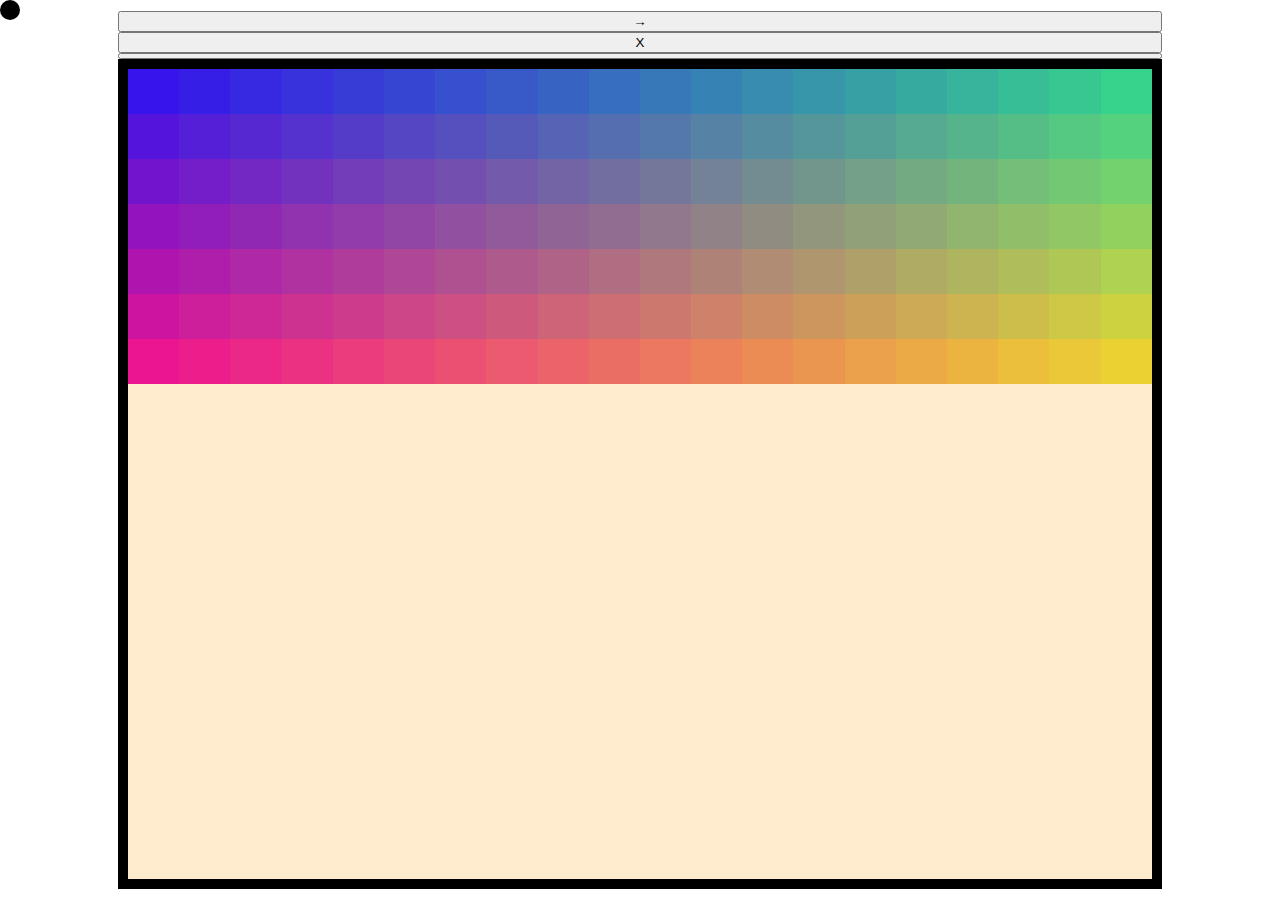
<file: kasbrik/index.html>
<!DOCTYPE html>

<html lang="fr">

<head>
    <title>Casse brique</title>

    <meta name="author" content="Nico M">
    <meta name="description" content="TP#ALL">

    <meta charset="UTF-8">
    <meta name="viewport" content="width=device-width, initial-scale=1.0">
    <link rel="stylesheet" href="./css/style.css">
    <link rel="icon" type="image/x-icon" href="./img/favicon.ico">

</head>

<body>
    <button onclick="start()" id="start">
        <div>→</div>
    </button>
    <button onclick="stop()" id="stop">
        <div>X</div>
    </button>
    <button class="start"></button>
    <div id="ball"></div>
    <div id="jeu">
        <div class="col">
            <div class="row"></div>
            <div class="row"></div>
            <div class="row"></div>
            <div class="row"></div>
            <div class="row"></div>
            <div class="row"></div>
            <div class="row"></div>
            <div class="row"></div>
        </div>
        <div class="col">
            <div class="row"></div>
            <div class="row"></div>
            <div class="row"></div>
            <div class="row"></div>
            <div class="row"></div>
            <div class="row"></div>
            <div class="row"></div>
            <div class="row"></div>
        </div>
        <div class="col">
            <div class="row"></div>
            <div class="row"></div>
            <div class="row"></div>
            <div class="row"></div>
            <div class="row"></div>
            <div class="row"></div>
            <div class="row"></div>
            <div class="row"></div>
        </div>
        <div class="col">
            <div class="row"></div>
            <div class="row"></div>
            <div class="row"></div>
            <div class="row"></div>
            <div class="row"></div>
            <div class="row"></div>
            <div class="row"></div>
            <div class="row"></div>
        </div>
        <div class="col">
            <div class="row"></div>
            <div class="row"></div>
            <div class="row"></div>
            <div class="row"></div>
            <div class="row"></div>
            <div class="row"></div>
            <div class="row"></div>
            <div class="row"></div>
        </div>
        <div class="col">
            <div class="row"></div>
            <div class="row"></div>
            <div class="row"></div>
            <div class="row"></div>
            <div class="row"></div>
            <div class="row"></div>
            <div class="row"></div>
            <div class="row"></div>
        </div>
        <div class="col">
            <div class="row"></div>
            <div class="row"></div>
            <div class="row"></div>
            <div class="row"></div>
            <div class="row"></div>
            <div class="row"></div>
            <div class="row"></div>
            <div class="row"></div>
        </div>
        <div class="col">
            <div class="row"></div>
            <div class="row"></div>
            <div class="row"></div>
            <div class="row"></div>
            <div class="row"></div>
            <div class="row"></div>
            <div class="row"></div>
            <div class="row"></div>
        </div>
        <div class="col">
            <div class="row"></div>
            <div class="row"></div>
            <div class="row"></div>
            <div class="row"></div>
            <div class="row"></div>
            <div class="row"></div>
            <div class="row"></div>
            <div class="row"></div>
        </div>
        <div class="col">
            <div class="row"></div>
            <div class="row"></div>
            <div class="row"></div>
            <div class="row"></div>
            <div class="row"></div>
            <div class="row"></div>
            <div class="row"></div>
            <div class="row"></div>
        </div>
        <div class="col">
            <div class="row"></div>
            <div class="row"></div>
            <div class="row"></div>
            <div class="row"></div>
            <div class="row"></div>
            <div class="row"></div>
            <div class="row"></div>
            <div class="row"></div>
        </div>
        <div class="col">
            <div class="row"></div>
            <div class="row"></div>
            <div class="row"></div>
            <div class="row"></div>
            <div class="row"></div>
            <div class="row"></div>
            <div class="row"></div>
            <div class="row"></div>
        </div>
        <div class="col">
            <div class="row"></div>
            <div class="row"></div>
            <div class="row"></div>
            <div class="row"></div>
            <div class="row"></div>
            <div class="row"></div>
            <div class="row"></div>
            <div class="row"></div>
        </div>
        <div class="col">
            <div class="row"></div>
            <div class="row"></div>
            <div class="row"></div>
            <div class="row"></div>
            <div class="row"></div>
            <div class="row"></div>
            <div class="row"></div>
            <div class="row"></div>
        </div>
        <div class="col">
            <div class="row"></div>
            <div class="row"></div>
            <div class="row"></div>
            <div class="row"></div>
            <div class="row"></div>
            <div class="row"></div>
            <div class="row"></div>
            <div class="row"></div>
        </div>
        <div class="col">
            <div class="row"></div>
            <div class="row"></div>
            <div class="row"></div>
            <div class="row"></div>
            <div class="row"></div>
            <div class="row"></div>
            <div class="row"></div>
            <div class="row"></div>
        </div>
        <div class="col">
            <div class="row"></div>
            <div class="row"></div>
            <div class="row"></div>
            <div class="row"></div>
            <div class="row"></div>
            <div class="row"></div>
            <div class="row"></div>
            <div class="row"></div>
        </div>
        <div class="col">
            <div class="row"></div>
            <div class="row"></div>
            <div class="row"></div>
            <div class="row"></div>
            <div class="row"></div>
            <div class="row"></div>
            <div class="row"></div>
            <div class="row"></div>
        </div>
        <div class="col">
            <div class="row"></div>
            <div class="row"></div>
            <div class="row"></div>
            <div class="row"></div>
            <div class="row"></div>
            <div class="row"></div>
            <div class="row"></div>
            <div class="row"></div>
        </div>
        <div class="col">
            <div class="row"></div>
            <div class="row"></div>
            <div class="row"></div>
            <div class="row"></div>
            <div class="row"></div>
            <div class="row"></div>
            <div class="row"></div>
            <div class="row"></div>
        </div>
    </div>
    <script src="./js/script.js"></script>

</body>

</html>
</file>
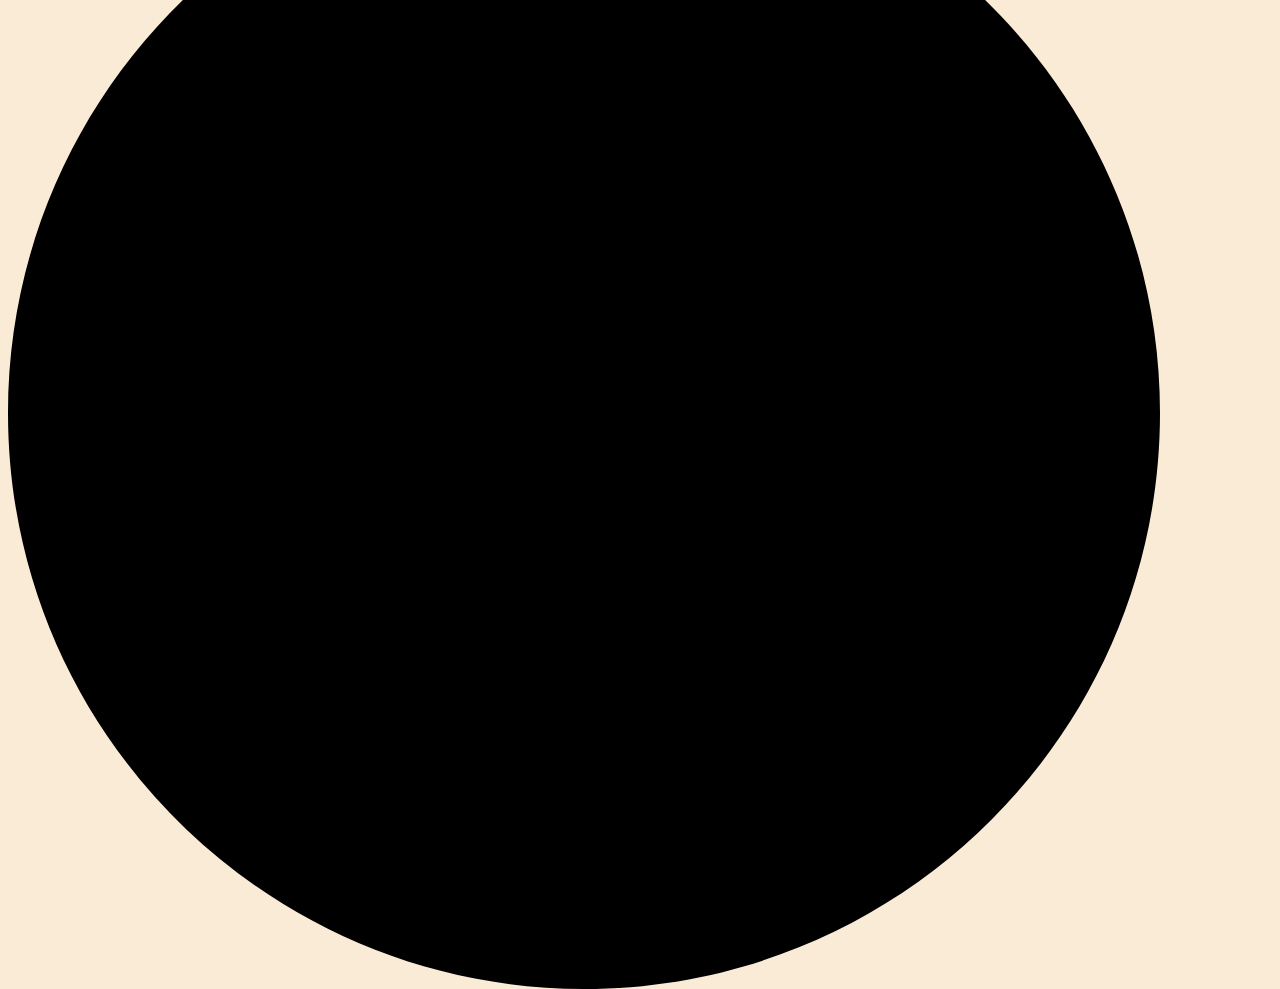
<file: Animation ouverture/diaphragme.html>
<!DOCTYPE html>
<html lang="en">
  <head>
    <meta charset="UTF-8" />
    <meta http-equiv="X-UA-Compatible" content="IE=edge" />
    <meta name="viewport" content="width=device-width, initial-scale=1.0" />
    <link rel="stylesheet" href="css/diaphragme.css" />
    <title>Document</title>
  </head>
  <body>
    <!-- <div class="diaphragme">
      <div class="fenetre haute"></div>
      <div class="fenetre centrale"></div>
      <div class="fenetre basse"></div>
    </div>
     -->
    <svg viewBox="0 0 512 512">
      <path
        d="M256,0C114.842,0,0,114.842,0,256s114.842,256,256,256s256-114.842,256-256S397.158,0,256,0z M494.72,247.467H270.558"
      />

      <path
        d="L380.083,51.883C446.618,92.484,491.793,164.685,494.72,247.467z M256,17.067c39.322,0,76.425,9.609,109.175,26.513L256,238.541"
      />

      <path
        d="L146.825,43.58C179.576,26.675,216.678,17.067,256,17.067z M131.917,51.883l109.525,195.584H17.28"
      />

      <path
        d="C65.382,419.516,20.207,347.315,17.28,264.533z M256,494.933c-39.322,0-76.424-9.609-109.175-26.513L256,273.459L365.175,468.42    
      "
      />
      <path
        d="C20.207,164.685,65.382,92.484,131.917,51.883z M17.28,264.533h224.162L131.917,460.117    
      "
      />
      <path
        d="C332.425,485.325,295.322,494.933,256,494.933z M380.083,460.117L270.558,264.533H494.72    
       "
      />
      <path d="C491.793,347.315,446.618,419.516,380.083,460.117z" />
    </svg>
  </body>
</html>
</file>
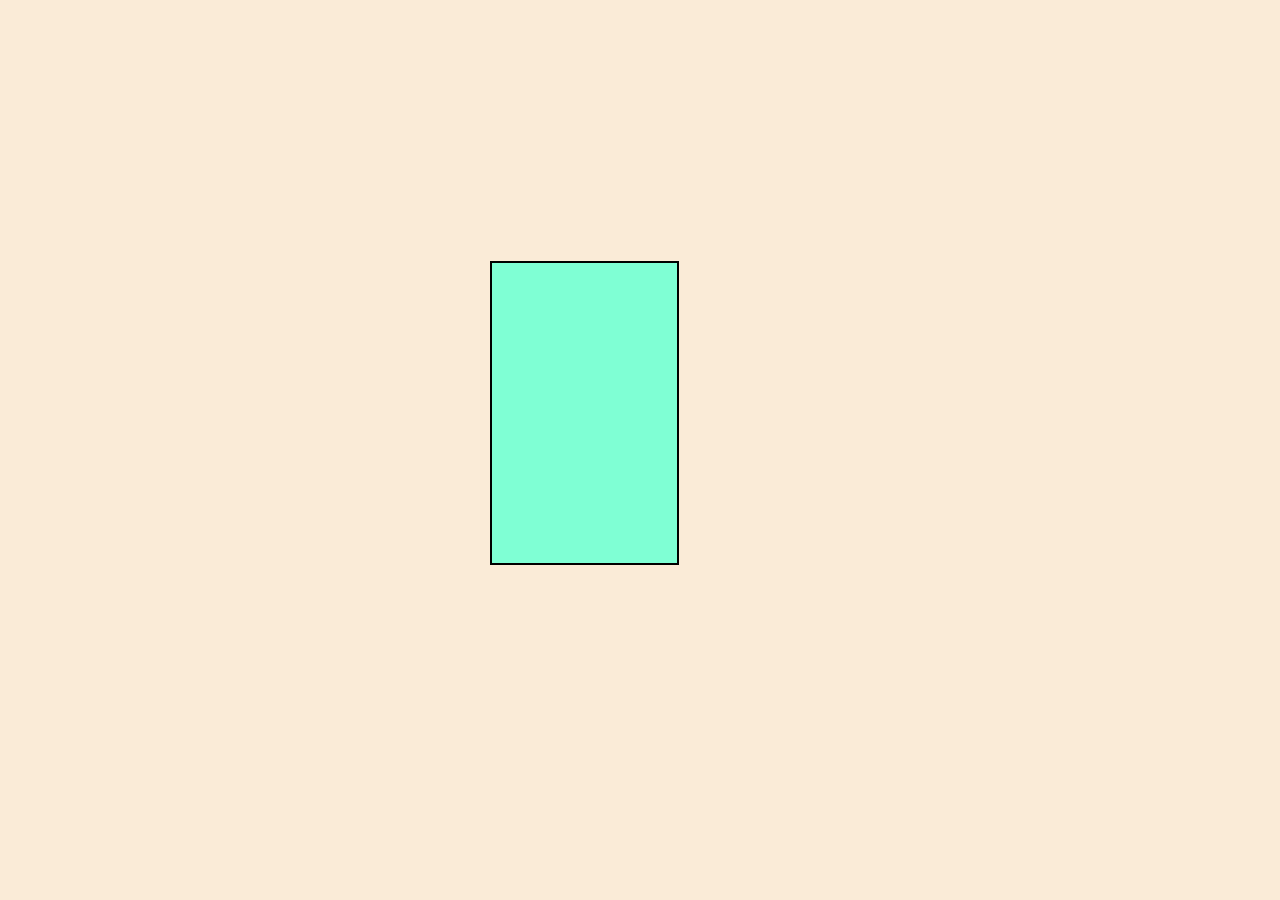
<file: Animation ouverture/volets.html>
<!DOCTYPE html>
<html lang="en">
  <head>
    <meta charset="UTF-8" />
    <meta http-equiv="X-UA-Compatible" content="IE=edge" />
    <meta name="viewport" content="width=device-width, initial-scale=1.0" />
    <link rel="stylesheet" href="css/volets.css" />
    <title>Document</title>
  </head>
  <body>
    <div class="volets">
      <div class="fenetre haute"></div>
      <div class="fenetre centrale"></div>
      <div class="fenetre basse"></div>
    </div>
  </body>
</html>
</file>
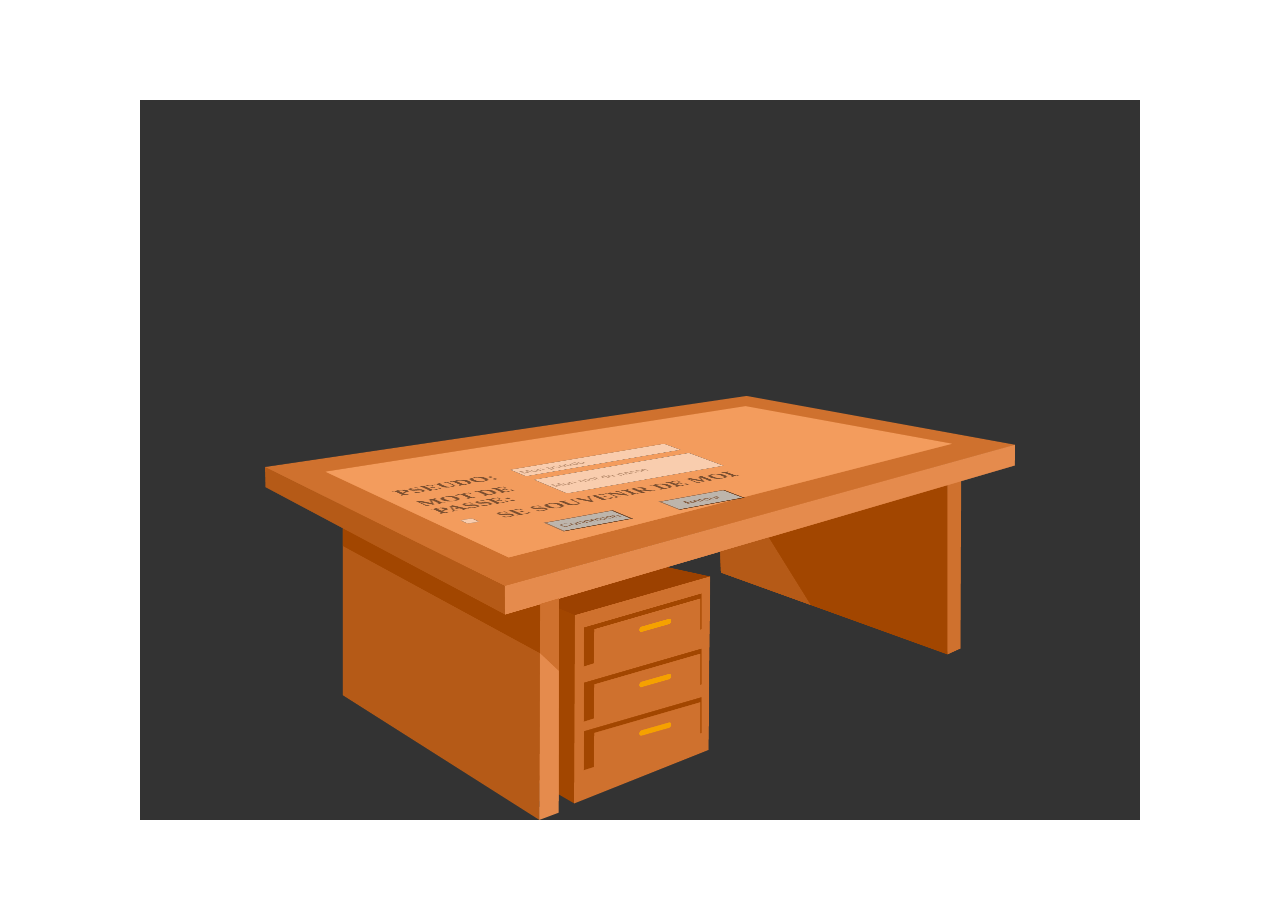
<file: NicolasM/desk.html>
<!DOCTYPE html>

<html lang="fr">

<head>
    <title>Exo Nico</title>

    <meta name="author" content="Nico M">
    <meta name="description" content="TP#_LANGAGE">

    <meta charset="UTF-8">
    <meta name="viewport" content="width=device-width, initial-scale=1.0">

    <link rel="stylesheet" href="./css/bureau.css">
    <link rel="icon" type="image/x-icon" href="./img/favicon.ico">

</head>

<body>

    <div id="scene">

        <div class="bureauImage"></div>
        <div class="bureauForm">
            <div class="b">
                <label for="pseudo">Pseudo:</label>
                <input type="text" name="pseudo" id="pseudo" placeholder="Mon pseudo">
            </div>
            <div class="b">
                <label for="mdp">Mot de passe:</label>
                <input type="password" name="mdp" id="mdp" placeholder="Mon mot de passe">
            </div>
            <div class="cb">
                <label for="checkbox">Se souvenir de moi</label>
                <input type="checkbox" name="checkbox" id="checkbox">
            </div>
            <div class="button">
                <input type="button" value="Connexion" id="bouton">
                <input type="button" value="Retour" id="bouton">
            </div>

        </div>

    </div>

</body>

</html>
</file>
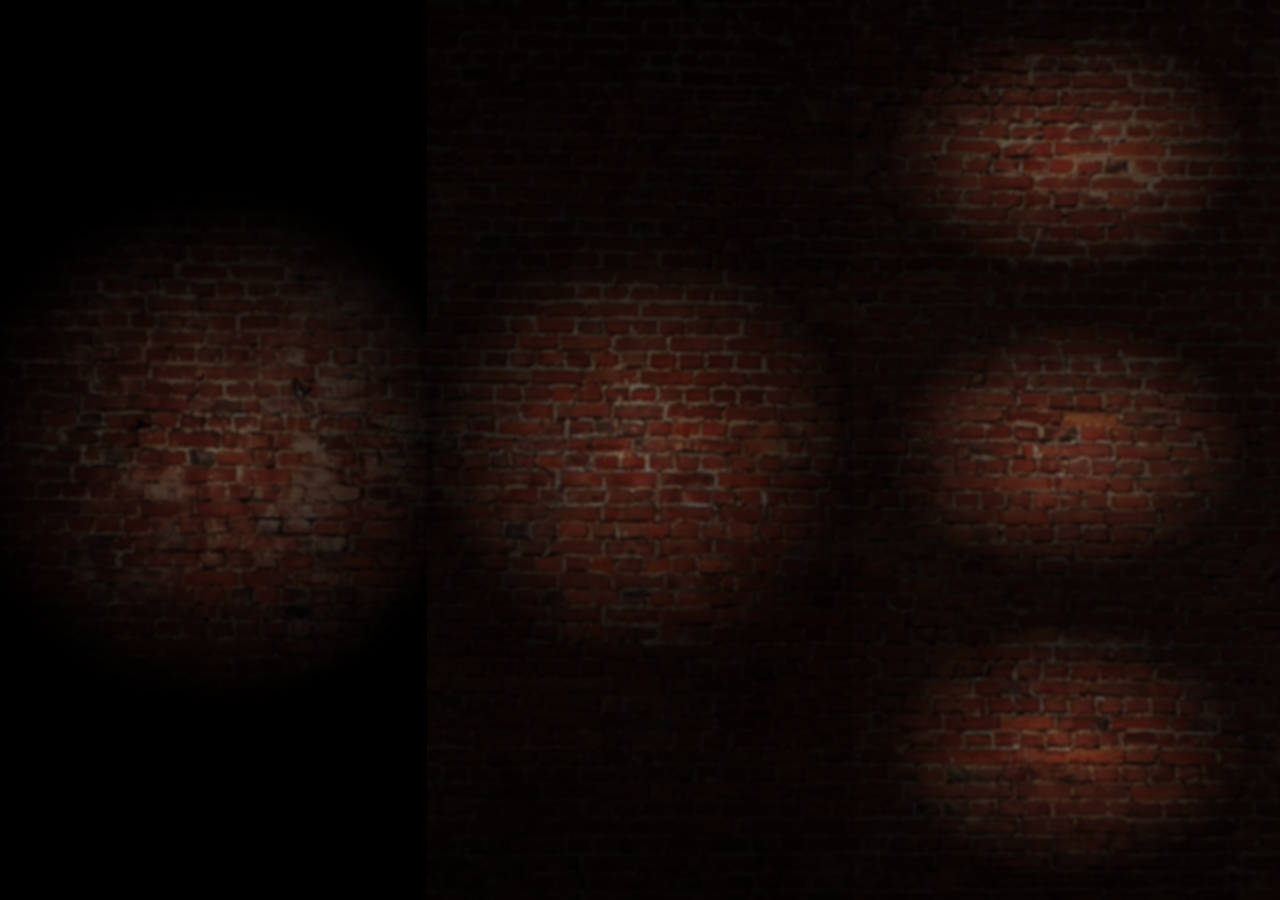
<file: NicolasM/logoMakh.html>
<!DOCTYPE html>

<html lang="fr">

<head>
    <title>Logo Makh</title>

    <meta name="author" content="Nico M">
    <meta name="description" content="Logo makh pour portfolio">

    <meta charset="UTF-8">
    <meta name="viewport" content="width=device-width, initial-scale=1.0">

    <link rel="stylesheet" href="./css/logoMakh.css">

</head>

<body>

    <div id="arrierePlan">

        <div id="scene">
            <div class="left">
                <h1>
                    <!-- MAKH
                    <br>
                    2022 ©
                </h1> -->
            </div>
            <div class="mid">

            </div>
            <div class="right">
                <div class="top"></div>
                <div class="milieu"></div>
                <div class="bot"></div>
            </div>
        </div>

    </div>

    <!-- <script src="./js/logoMakh.js"></script> -->
</body>

</html>
</file>
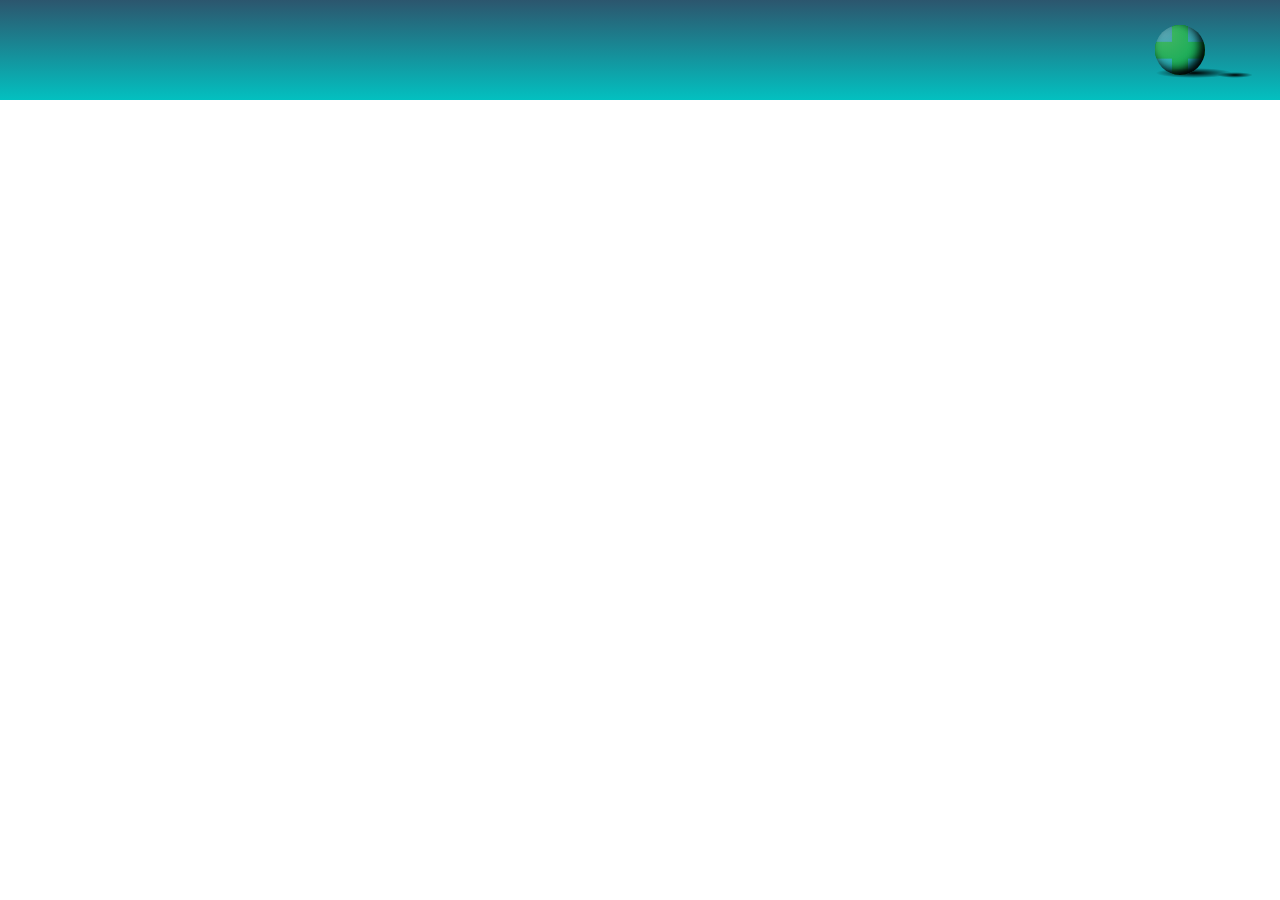
<file: NicolasM/logoSpherique.html>
<!DOCTYPE html>

<html lang="en">
  <head>
    <meta charset="UTF-8" />
    <meta name="viewport" content="width=device-width, initial-scale=1.0" />
    <title>test</title>
    <link rel="stylesheet" href="./css/logoSpherique.css" class="style" />
  </head>

  <body>
    <header></header>

    <a href="www.google.fr" class="sphere">
      <div class="sphereObjet"></div>
      <div class="ombreSphere"></div>
      <div class="ombreCroix"></div>
    </a>

    <section class="sphereBox">
      <div class="ombreHover1"></div>
      <div class="ombreHover2"></div>
      <section class="croix">
        <!------------------------------------------------------------------CUBE DE GAUCHE------------------------------------------------------------------>
        <div class="face faceGauche cubeGauche"></div>
        <!-- <div class="face faceDroite cubeGauche"></div> -->
        <div class="face faceAvant cubeGauche"></div>
        <div class="face faceArriere cubeGauche"></div>
        <div class="face faceHaut cubeGauche"></div>
        <div class="face faceBas cubeGauche"></div>
        <!------------------------------------------------------------------CUBE DE DROITE------------------------------------------------------------------>
        <!-- <div class="face faceGauche cubeDroite"></div> -->
        <div class="face faceDroite cubeDroite"></div>
        <div class="face faceAvant cubeDroite"></div>
        <div class="face faceArriere cubeDroite"></div>
        <div class="face faceHaut cubeDroite"></div>
        <div class="face faceBas cubeDroite"></div>
        <!------------------------------------------------------------------CUBE DU MILIEU------------------------------------------------------------------>
        <!-- <div class="face faceGauche cubeCentre"></div> -->
        <!-- <div class="face faceDroite cubeCentre"></div> -->
        <div class="face faceAvant cubeCentre"></div>
        <div class="face faceArriere cubeCentre"></div>
        <!-- <div class="face faceHaut cubeCentre"></div> -->
        <!-- <div class="face faceBas cubeCentre"></div> -->
        <!------------------------------------------------------------------CUBE DU HAUT------------------------------------------------------------------>
        <div class="face faceGauche cubeHaut"></div>
        <div class="face faceDroite cubeHaut"></div>
        <div class="face faceAvant cubeHaut"></div>
        <div class="face faceArriere cubeHaut"></div>
        <div class="face faceHaut cubeHaut"></div>
        <!-- <div class="face faceBas cubeHaut"></div> -->
        <!------------------------------------------------------------------CUBE DU BAS------------------------------------------------------------------>
        <div class="face faceGauche cubeBas"></div>
        <div class="face faceDroite cubeBas"></div>
        <div class="face faceAvant cubeBas"></div>
        <div class="face faceArriere cubeBas"></div>
        <!-- <div class="face faceHaut cubeBas"></div> -->
        <div class="face faceBas cubeBas"></div>
      </section>
      <!--FIN #boite-->
    </section>
    <!--FIN #page-->
  </body>
</html>
</file>
<file: kasbrik/css/style.css>
html, body {
  margin: 0;
  padding: 0;
  box-sizing: border-box;
}

body {
  height: 100vh;
  width: 100vw;
  display: grid;
  place-content: center;
  background-color: white;
}

#ball {
  position: absolute;
  height: 20px;
  width: 20px;
  border-radius: 50%;
  background-color: black;
  top: 0vh;
  left: 0vw;
}

#jeu {
  height: 90vh;
  width: 80vw;
  border: 10px solid black;
  background-color: whitesmoke;
  display: flex;
  flex-wrap: nowrap;
}

.col {
  min-height: calc(100% - 2px);
  width: 5%;
  display: flex;
  flex-direction: column;
}

.row {
  height: 5vh;
  flex: none;
}

.col:nth-of-type(1) .row:nth-of-type(1) {
  background-color: rgb(55, 20, 235);
}

.col:nth-of-type(1) .row:nth-of-type(2) {
  background-color: rgb(85, 20, 220);
}

.col:nth-of-type(1) .row:nth-of-type(3) {
  background-color: rgb(115, 20, 205);
}

.col:nth-of-type(1) .row:nth-of-type(4) {
  background-color: rgb(145, 20, 190);
}

.col:nth-of-type(1) .row:nth-of-type(5) {
  background-color: rgb(175, 20, 175);
}

.col:nth-of-type(1) .row:nth-of-type(6) {
  background-color: rgb(205, 20, 160);
}

.col:nth-of-type(1) .row:nth-of-type(7) {
  background-color: rgb(235, 20, 145);
}

.col:nth-of-type(2) .row:nth-of-type(1) {
  background-color: rgb(55, 30, 230);
}

.col:nth-of-type(2) .row:nth-of-type(2) {
  background-color: rgb(85, 30, 215);
}

.col:nth-of-type(2) .row:nth-of-type(3) {
  background-color: rgb(115, 30, 200);
}

.col:nth-of-type(2) .row:nth-of-type(4) {
  background-color: rgb(145, 30, 185);
}

.col:nth-of-type(2) .row:nth-of-type(5) {
  background-color: rgb(175, 30, 170);
}

.col:nth-of-type(2) .row:nth-of-type(6) {
  background-color: rgb(205, 30, 155);
}

.col:nth-of-type(2) .row:nth-of-type(7) {
  background-color: rgb(235, 30, 140);
}

.col:nth-of-type(3) .row:nth-of-type(1) {
  background-color: rgb(55, 40, 225);
}

.col:nth-of-type(3) .row:nth-of-type(2) {
  background-color: rgb(85, 40, 210);
}

.col:nth-of-type(3) .row:nth-of-type(3) {
  background-color: rgb(115, 40, 195);
}

.col:nth-of-type(3) .row:nth-of-type(4) {
  background-color: rgb(145, 40, 180);
}

.col:nth-of-type(3) .row:nth-of-type(5) {
  background-color: rgb(175, 40, 165);
}

.col:nth-of-type(3) .row:nth-of-type(6) {
  background-color: rgb(205, 40, 150);
}

.col:nth-of-type(3) .row:nth-of-type(7) {
  background-color: rgb(235, 40, 135);
}

.col:nth-of-type(4) .row:nth-of-type(1) {
  background-color: rgb(55, 50, 220);
}

.col:nth-of-type(4) .row:nth-of-type(2) {
  background-color: rgb(85, 50, 205);
}

.col:nth-of-type(4) .row:nth-of-type(3) {
  background-color: rgb(115, 50, 190);
}

.col:nth-of-type(4) .row:nth-of-type(4) {
  background-color: rgb(145, 50, 175);
}

.col:nth-of-type(4) .row:nth-of-type(5) {
  background-color: rgb(175, 50, 160);
}

.col:nth-of-type(4) .row:nth-of-type(6) {
  background-color: rgb(205, 50, 145);
}

.col:nth-of-type(4) .row:nth-of-type(7) {
  background-color: rgb(235, 50, 130);
}

.col:nth-of-type(5) .row:nth-of-type(1) {
  background-color: rgb(55, 60, 215);
}

.col:nth-of-type(5) .row:nth-of-type(2) {
  background-color: rgb(85, 60, 200);
}

.col:nth-of-type(5) .row:nth-of-type(3) {
  background-color: rgb(115, 60, 185);
}

.col:nth-of-type(5) .row:nth-of-type(4) {
  background-color: rgb(145, 60, 170);
}

.col:nth-of-type(5) .row:nth-of-type(5) {
  background-color: rgb(175, 60, 155);
}

.col:nth-of-type(5) .row:nth-of-type(6) {
  background-color: rgb(205, 60, 140);
}

.col:nth-of-type(5) .row:nth-of-type(7) {
  background-color: rgb(235, 60, 125);
}

.col:nth-of-type(6) .row:nth-of-type(1) {
  background-color: rgb(55, 70, 210);
}

.col:nth-of-type(6) .row:nth-of-type(2) {
  background-color: rgb(85, 70, 195);
}

.col:nth-of-type(6) .row:nth-of-type(3) {
  background-color: rgb(115, 70, 180);
}

.col:nth-of-type(6) .row:nth-of-type(4) {
  background-color: rgb(145, 70, 165);
}

.col:nth-of-type(6) .row:nth-of-type(5) {
  background-color: rgb(175, 70, 150);
}

.col:nth-of-type(6) .row:nth-of-type(6) {
  background-color: rgb(205, 70, 135);
}

.col:nth-of-type(6) .row:nth-of-type(7) {
  background-color: rgb(235, 70, 120);
}

.col:nth-of-type(7) .row:nth-of-type(1) {
  background-color: rgb(55, 80, 205);
}

.col:nth-of-type(7) .row:nth-of-type(2) {
  background-color: rgb(85, 80, 190);
}

.col:nth-of-type(7) .row:nth-of-type(3) {
  background-color: rgb(115, 80, 175);
}

.col:nth-of-type(7) .row:nth-of-type(4) {
  background-color: rgb(145, 80, 160);
}

.col:nth-of-type(7) .row:nth-of-type(5) {
  background-color: rgb(175, 80, 145);
}

.col:nth-of-type(7) .row:nth-of-type(6) {
  background-color: rgb(205, 80, 130);
}

.col:nth-of-type(7) .row:nth-of-type(7) {
  background-color: rgb(235, 80, 115);
}

.col:nth-of-type(8) .row:nth-of-type(1) {
  background-color: rgb(55, 90, 200);
}

.col:nth-of-type(8) .row:nth-of-type(2) {
  background-color: rgb(85, 90, 185);
}

.col:nth-of-type(8) .row:nth-of-type(3) {
  background-color: rgb(115, 90, 170);
}

.col:nth-of-type(8) .row:nth-of-type(4) {
  background-color: rgb(145, 90, 155);
}

.col:nth-of-type(8) .row:nth-of-type(5) {
  background-color: rgb(175, 90, 140);
}

.col:nth-of-type(8) .row:nth-of-type(6) {
  background-color: rgb(205, 90, 125);
}

.col:nth-of-type(8) .row:nth-of-type(7) {
  background-color: rgb(235, 90, 110);
}

.col:nth-of-type(9) .row:nth-of-type(1) {
  background-color: rgb(55, 100, 195);
}

.col:nth-of-type(9) .row:nth-of-type(2) {
  background-color: rgb(85, 100, 180);
}

.col:nth-of-type(9) .row:nth-of-type(3) {
  background-color: rgb(115, 100, 165);
}

.col:nth-of-type(9) .row:nth-of-type(4) {
  background-color: rgb(145, 100, 150);
}

.col:nth-of-type(9) .row:nth-of-type(5) {
  background-color: rgb(175, 100, 135);
}

.col:nth-of-type(9) .row:nth-of-type(6) {
  background-color: rgb(205, 100, 120);
}

.col:nth-of-type(9) .row:nth-of-type(7) {
  background-color: rgb(235, 100, 105);
}

.col:nth-of-type(10) .row:nth-of-type(1) {
  background-color: rgb(55, 110, 190);
}

.col:nth-of-type(10) .row:nth-of-type(2) {
  background-color: rgb(85, 110, 175);
}

.col:nth-of-type(10) .row:nth-of-type(3) {
  background-color: rgb(115, 110, 160);
}

.col:nth-of-type(10) .row:nth-of-type(4) {
  background-color: rgb(145, 110, 145);
}

.col:nth-of-type(10) .row:nth-of-type(5) {
  background-color: rgb(175, 110, 130);
}

.col:nth-of-type(10) .row:nth-of-type(6) {
  background-color: rgb(205, 110, 115);
}

.col:nth-of-type(10) .row:nth-of-type(7) {
  background-color: rgb(235, 110, 100);
}

.col:nth-of-type(11) .row:nth-of-type(1) {
  background-color: rgb(55, 120, 185);
}

.col:nth-of-type(11) .row:nth-of-type(2) {
  background-color: rgb(85, 120, 170);
}

.col:nth-of-type(11) .row:nth-of-type(3) {
  background-color: rgb(115, 120, 155);
}

.col:nth-of-type(11) .row:nth-of-type(4) {
  background-color: rgb(145, 120, 140);
}

.col:nth-of-type(11) .row:nth-of-type(5) {
  background-color: rgb(175, 120, 125);
}

.col:nth-of-type(11) .row:nth-of-type(6) {
  background-color: rgb(205, 120, 110);
}

.col:nth-of-type(11) .row:nth-of-type(7) {
  background-color: rgb(235, 120, 95);
}

.col:nth-of-type(12) .row:nth-of-type(1) {
  background-color: rgb(55, 130, 180);
}

.col:nth-of-type(12) .row:nth-of-type(2) {
  background-color: rgb(85, 130, 165);
}

.col:nth-of-type(12) .row:nth-of-type(3) {
  background-color: rgb(115, 130, 150);
}

.col:nth-of-type(12) .row:nth-of-type(4) {
  background-color: rgb(145, 130, 135);
}

.col:nth-of-type(12) .row:nth-of-type(5) {
  background-color: rgb(175, 130, 120);
}

.col:nth-of-type(12) .row:nth-of-type(6) {
  background-color: rgb(205, 130, 105);
}

.col:nth-of-type(12) .row:nth-of-type(7) {
  background-color: rgb(235, 130, 90);
}

.col:nth-of-type(13) .row:nth-of-type(1) {
  background-color: rgb(55, 140, 175);
}

.col:nth-of-type(13) .row:nth-of-type(2) {
  background-color: rgb(85, 140, 160);
}

.col:nth-of-type(13) .row:nth-of-type(3) {
  background-color: rgb(115, 140, 145);
}

.col:nth-of-type(13) .row:nth-of-type(4) {
  background-color: rgb(145, 140, 130);
}

.col:nth-of-type(13) .row:nth-of-type(5) {
  background-color: rgb(175, 140, 115);
}

.col:nth-of-type(13) .row:nth-of-type(6) {
  background-color: rgb(205, 140, 100);
}

.col:nth-of-type(13) .row:nth-of-type(7) {
  background-color: rgb(235, 140, 85);
}

.col:nth-of-type(14) .row:nth-of-type(1) {
  background-color: rgb(55, 150, 170);
}

.col:nth-of-type(14) .row:nth-of-type(2) {
  background-color: rgb(85, 150, 155);
}

.col:nth-of-type(14) .row:nth-of-type(3) {
  background-color: rgb(115, 150, 140);
}

.col:nth-of-type(14) .row:nth-of-type(4) {
  background-color: rgb(145, 150, 125);
}

.col:nth-of-type(14) .row:nth-of-type(5) {
  background-color: rgb(175, 150, 110);
}

.col:nth-of-type(14) .row:nth-of-type(6) {
  background-color: rgb(205, 150, 95);
}

.col:nth-of-type(14) .row:nth-of-type(7) {
  background-color: rgb(235, 150, 80);
}

.col:nth-of-type(15) .row:nth-of-type(1) {
  background-color: rgb(55, 160, 165);
}

.col:nth-of-type(15) .row:nth-of-type(2) {
  background-color: rgb(85, 160, 150);
}

.col:nth-of-type(15) .row:nth-of-type(3) {
  background-color: rgb(115, 160, 135);
}

.col:nth-of-type(15) .row:nth-of-type(4) {
  background-color: rgb(145, 160, 120);
}

.col:nth-of-type(15) .row:nth-of-type(5) {
  background-color: rgb(175, 160, 105);
}

.col:nth-of-type(15) .row:nth-of-type(6) {
  background-color: rgb(205, 160, 90);
}

.col:nth-of-type(15) .row:nth-of-type(7) {
  background-color: rgb(235, 160, 75);
}

.col:nth-of-type(16) .row:nth-of-type(1) {
  background-color: rgb(55, 170, 160);
}

.col:nth-of-type(16) .row:nth-of-type(2) {
  background-color: rgb(85, 170, 145);
}

.col:nth-of-type(16) .row:nth-of-type(3) {
  background-color: rgb(115, 170, 130);
}

.col:nth-of-type(16) .row:nth-of-type(4) {
  background-color: rgb(145, 170, 115);
}

.col:nth-of-type(16) .row:nth-of-type(5) {
  background-color: rgb(175, 170, 100);
}

.col:nth-of-type(16) .row:nth-of-type(6) {
  background-color: rgb(205, 170, 85);
}

.col:nth-of-type(16) .row:nth-of-type(7) {
  background-color: rgb(235, 170, 70);
}

.col:nth-of-type(17) .row:nth-of-type(1) {
  background-color: rgb(55, 180, 155);
}

.col:nth-of-type(17) .row:nth-of-type(2) {
  background-color: rgb(85, 180, 140);
}

.col:nth-of-type(17) .row:nth-of-type(3) {
  background-color: rgb(115, 180, 125);
}

.col:nth-of-type(17) .row:nth-of-type(4) {
  background-color: rgb(145, 180, 110);
}

.col:nth-of-type(17) .row:nth-of-type(5) {
  background-color: rgb(175, 180, 95);
}

.col:nth-of-type(17) .row:nth-of-type(6) {
  background-color: rgb(205, 180, 80);
}

.col:nth-of-type(17) .row:nth-of-type(7) {
  background-color: rgb(235, 180, 65);
}

.col:nth-of-type(18) .row:nth-of-type(1) {
  background-color: rgb(55, 190, 150);
}

.col:nth-of-type(18) .row:nth-of-type(2) {
  background-color: rgb(85, 190, 135);
}

.col:nth-of-type(18) .row:nth-of-type(3) {
  background-color: rgb(115, 190, 120);
}

.col:nth-of-type(18) .row:nth-of-type(4) {
  background-color: rgb(145, 190, 105);
}

.col:nth-of-type(18) .row:nth-of-type(5) {
  background-color: rgb(175, 190, 90);
}

.col:nth-of-type(18) .row:nth-of-type(6) {
  background-color: rgb(205, 190, 75);
}

.col:nth-of-type(18) .row:nth-of-type(7) {
  background-color: rgb(235, 190, 60);
}

.col:nth-of-type(19) .row:nth-of-type(1) {
  background-color: rgb(55, 200, 145);
}

.col:nth-of-type(19) .row:nth-of-type(2) {
  background-color: rgb(85, 200, 130);
}

.col:nth-of-type(19) .row:nth-of-type(3) {
  background-color: rgb(115, 200, 115);
}

.col:nth-of-type(19) .row:nth-of-type(4) {
  background-color: rgb(145, 200, 100);
}

.col:nth-of-type(19) .row:nth-of-type(5) {
  background-color: rgb(175, 200, 85);
}

.col:nth-of-type(19) .row:nth-of-type(6) {
  background-color: rgb(205, 200, 70);
}

.col:nth-of-type(19) .row:nth-of-type(7) {
  background-color: rgb(235, 200, 55);
}

.col:nth-of-type(20) .row:nth-of-type(1) {
  background-color: rgb(55, 210, 140);
}

.col:nth-of-type(20) .row:nth-of-type(2) {
  background-color: rgb(85, 210, 125);
}

.col:nth-of-type(20) .row:nth-of-type(3) {
  background-color: rgb(115, 210, 110);
}

.col:nth-of-type(20) .row:nth-of-type(4) {
  background-color: rgb(145, 210, 95);
}

.col:nth-of-type(20) .row:nth-of-type(5) {
  background-color: rgb(175, 210, 80);
}

.col:nth-of-type(20) .row:nth-of-type(6) {
  background-color: rgb(205, 210, 65);
}

.col:nth-of-type(20) .row:nth-of-type(7) {
  background-color: rgb(235, 210, 50);
}

.row:last-child {
  height: 100%;
  background-color: blanchedalmond;
  flex: 1 1 auto;
}/*# sourceMappingURL=style.css.map */
</file>
<file: Animation ouverture/css/diaphragme.css>
body {
  position: absolute;
  top: 0;
  left: 0;
  background-color: antiquewhite;
  height: 90vh;
  width: 90vw;
  display: flex;
  justify-content: center;
  align-items: center;
}

.diaphragme {
  background-image: url("../img/Button_Icon_Cyan.svg");
  height: 300px;
  width: 300px;
  border-radius: 50%;
}
</file>
<file: Animation ouverture/css/volets.css>
body {
  position: absolute;
  top: 0;
  left: 0;
  background-color: antiquewhite;
  height: 90vh;
  width: 90vw;
  display: flex;
  justify-content: center;
  align-items: center;
}

.volets {
  border: 2px solid black;
  height: 300px;
  width: 185px;
}

.haute {
  position: relative;
  top: 0;
  left: 0;
  background-color: aquamarine;
  height: 150px;
  width: 185px;
  transition: 1s;
}

.centrale {
  z-index: -1;
  position: relative;
  top: -100px;
  left: 0;
  background-color: whit;
  height: 200px;
  width: 185px;
  transition: 1s;
}

.basse {
  position: relative;
  bottom: 200px;
  left: 0;
  background-color: aquamarine;
  height: 150px;
  width: 185px;
  transition: 1s;
}

.volets:hover .haute {
  height: 50px;
}
.volets:hover .basse {
  height: 50px;
  bottom: 0;
}

.animation:hover .centrale {
  top: 0px;
}
</file>
<file: NicolasM/css/bureau.css>
/* FORMULAIRE */

div.b {
    margin-left: 2vw;
    margin-right: 3vw;
    margin-bottom: 1vw;
    display:flex;
    justify-content:space-between;
}

.cb {
    margin-left: 2vw;    
    display:flex;
    flex-direction: row-reverse;
    justify-content: flex-end;
}

.button {
    margin-top:1vw;
    padding:1vw;
    display:flex;
    justify-content: center;
}

input#bouton {
    margin-right:2vw;
    margin-left:2vw;
    height:2.5vw;
    width:6vw;
    background-color: lightskyblue;
}

input#bouton:hover {
    background-color: lightseagreen;
}

input#checkbox {
    margin-right:2vw;
}

/* BUREAU */

#scene
{
    background-color: #333;

    max-width: 1000px;
    width:80%;
    height: 80%;
    margin:100px auto auto auto;
    display: flex;
    justify-content: center;
    perspective: 2000px;
    perspective-origin:bottom;
}

.bureauImage 
{
    background-image:url('../img/desk1.png');
    background-repeat: no-repeat;
    background-position:bottom center;
    background-size: 75%;
    height:80vh;
    width:100%;    
}

.bureauForm
{
    opacity: 0.5;
    position:absolute;
    bottom:clamp(0px, 18vw, 225px);
    height:clamp(68px, 15vw, 250px);
    width:clamp(159px, 30vw, 530px);
    transform-style:preserve-3d;
    transform: rotateX(62deg) rotateY(0deg) rotateZ(-29deg) translateX(-2vw) translateY(-4vw) translateZ(0vw) skewX(10deg) skewY(0deg);
    text-transform: uppercase;
    font-size:clamp(15px, 3vw, 25px);
    font-weight: bold;    
}
</file>
<file: NicolasM/css/logoMakh.css>
@font-face {
  font-family: "neon1";
  src: url(../polices/neon1.ttf) format("truetype"), url(../polices/neon1.svg) format("svg");
  font-weight: normal;
  font-style: normal;
}
@font-face {
  font-family: "neon1";
  src: url(../polices/neon1bold.ttf) format("truetype"), url(../polices/neon1bold.svg) format("svg");
  font-weight: 700;
  font-style: normal;
}
@font-face {
  font-family: "neon2";
  src: url(../polices/neon2.ttf) format("truetype");
  font-weight: normal;
  font-style: normal;
}
@font-face {
  font-family: "neon3";
  src: url(../polices/neon3.ttf) format("truetype");
  font-weight: normal;
  font-style: normal;
}
@font-face {
  font-family: "neon4";
  src: url(../polices/neon4.otf) format("truetype");
  font-weight: normal;
  font-style: normal;
}
@font-face {
  font-family: "neon5";
  src: url(../polices/neon5.ttf) format("truetype");
  font-weight: normal;
  font-style: normal;
}
@font-face {
  font-family: "neon6";
  src: url(../polices/neon6.otf) format("truetype");
  font-weight: normal;
  font-style: normal;
}
@font-face {
  font-family: "neon6";
  src: url(../polices/neon6bold.otf) format("truetype");
  font-weight: 700;
  font-style: normal;
}
@font-face {
  font-family: "neon7";
  src: url(../polices/neon7.otf) format("truetype");
  font-weight: normal;
  font-style: normal;
}
html, body {
  margin: 0;
  padding: 0;
  height: 100vh;
  width: 100vw;
}

body {
  font-family: "neon1", sans-serif;
}

#arrierePlan {
  position: absolute;
  background-image: url(../img/murPortfolio7.jpg);
  background-repeat: no-repeat;
  background-size: cover;
  top: 0;
  left: 0;
  height: 100vh;
  width: 100vw;
  z-index: -1;
}

#scene {
  display: flex;
  height: 100%;
  justify-content: center;
  align-items: center;
}

.left {
  flex: none;
  height: 100%;
  width: 33.3333333333%;
  margin: 0;
  padding: 0;
  background-image: radial-gradient(circle 20vw at center, rgba(0, 0, 0, 0.33), rgb(0, 0, 0));
  -webkit-backdrop-filter: blur(1.5px);
  backdrop-filter: blur(1.5px);
  overflow: hidden;
  display: flex;
  place-content: center;
  place-items: center;
}

.mid {
  flex: none;
  height: 100%;
  width: 33.3333333333%;
  margin: 0;
  padding: 0;
  background-image: radial-gradient(circle 16.6666666667vw at center, rgba(0, 0, 0, 0.33), rgba(0, 0, 0, 0.92));
  -webkit-backdrop-filter: blur(1.5px);
  backdrop-filter: blur(1.5px);
  overflow: hidden;
  display: flex;
  place-content: center;
  place-items: center;
}

.right {
  flex: none;
  height: 100%;
  width: 33.3333333333%;
  margin: 0;
  padding: 0;
  display: flex;
  flex-direction: column;
  justify-content: center;
  align-items: center;
}

.top {
  flex: 1 1 auto;
  width: 100%;
  margin: 0;
  padding: 0;
  background-image: radial-gradient(ellipse closest-side at center, rgba(0, 0, 0, 0.33), rgba(0, 0, 0, 0.9) 85%);
  -webkit-backdrop-filter: blur(1.5px);
  backdrop-filter: blur(1.5px);
  overflow: hidden;
}

.milieu {
  flex: 1 1 auto;
  width: 100%;
  margin: 0;
  padding: 0;
  background-image: radial-gradient(ellipse closest-side at center, rgba(0, 0, 0, 0.33), rgba(0, 0, 0, 0.9) 85%);
  -webkit-backdrop-filter: blur(1.5px);
  backdrop-filter: blur(1.5px);
  overflow: hidden;
}

.bot {
  flex: 1 1 auto;
  width: 100%;
  margin: 0;
  padding: 0;
  background-image: radial-gradient(ellipse closest-side at center, rgba(0, 0, 0, 0.33), rgba(0, 0, 0, 0.9) 85%);
  -webkit-backdrop-filter: blur(1.5px);
  backdrop-filter: blur(1.5px);
  overflow: hidden;
}

.left h1 {
  font-size: clamp(1.75rem, 5vw, 5rem);
  font-weight: normal;
  text-align: center;
  background: linear-gradient(rgba(127, 255, 212, 0.86) 0%, rgba(230, 255, 247, 0.5) 35%, rgb(230, 255, 247) 50%, rgba(230, 255, 247, 0.5) 65%, rgba(127, 255, 212, 0.86) 100%);
  background-clip: border-box;
  -webkit-background-clip: text;
  -webkit-text-fill-color: transparent;
  text-shadow: 0 0 2px #fff, 0 0 3px #fff, 0 0 5px #fff, 0 0 7px #fff, 0 0 10px aquamarine, 0 0 14px aquamarine, 0 0 18px aquamarine, 0 0 30px aquamarine, 0 0 45px aquamarine, 0 0 60px aquamarine;
}/*# sourceMappingURL=logoMakh.css.map */
</file>
<file: NicolasM/css/logoSpherique.css>
/* -------------------------------------- MISE EN FORME GENERALE DE LA PAGE -------------------------------------- */

html,
body {
  padding: 0;
  margin: 0;
  min-height: 100vh;
  min-width: 100vw;
}

header {
  display: block;
  min-height: 100px;
  width: 100vw;
  background: linear-gradient(to bottom, rgb(44, 86, 110), rgb(3, 192, 192));
}

/* ---------------------------------------------------------------------------- LOGO SPHERIQUE EN HAUT A DROITE ---------------------------------------------------------------------------- */

/* -------------------------------------- LA SPHERE ET SON OMBRE -------------------------------------- */

.sphere {
  position: absolute;
  cursor: pointer;
  top: 50px;
  right: 50px;
  transform: translate(-50%, -50%);
  background-color: none;
  width: 50px;
  height: 50px;
  border-radius: 50%;
  z-index: 1000;
  opacity: 1;
}

.sphereObjet {
  position: absolute;
  background: radial-gradient(
    circle at 20% 20%,
    rgba(200, 250, 250, 0.33),
    rgba(0, 200, 200, 0.33)
  );
  box-shadow: inset -5px -5px 10px rgb(0, 0, 0);
  width: 100%;
  height: 100%;
  border-radius: 50%;
  margin: 0 auto;
  z-index: 1000;
}

.ombreSphere {
  position: absolute;
  top: 95%;
  left: 78%;
  transform: translate(-50%, -50%);
  width: 150%;
  height: 20%;
  background: radial-gradient(#000f, #fff0 72%);
  border-radius: 50%;
  z-index: 1;
}

/* -------------------------------------- L'OMBRE DE LA CROIX (ET SON ANIMATION) -------------------------------------- */

.ombreCroix {
  position: absolute;
  top: 92.5%;
  left: 110%;
  width: 100%;
  height: 15%;
  background: radial-gradient(black, #ffffff00 50%);
  animation: ombre 20s infinite linear;
}

@keyframes ombre {
  0% {
    transform: translate(-50%, -50%) scale(0.75);
  }
  25% {
    transform: translate(-50%, -50%) scale(1.75);
  }
  50% {
    transform: translate(-50%, -50%) scale(0.75);
  }
  75% {
    transform: translate(-50%, -50%) scale(1.75);
  }
  100% {
    transform: translate(-50%, -50%) scale(0.75);
  }
}

/* -------------------------------------- LES CONTENANTS (INVISIBLES) -------------------------------------- */

.sphereBox {
  position: absolute;
  overflow: hidden;
  top: 50px;
  right: 50px;
  transform: translate(-50%, -50%);
  width: 50px;
  height: 50px;
  border-radius: 50%;
  perspective: 2000px;
}

.croix {
  position: absolute;
  height: 100%;
  width: 100%;
  transform-style: preserve-3d;
  animation: croix 20s infinite linear;
  transition: 2s;
}

/* -------------------------------------- LA CROIX -------------------------------------- */

/* FACES GENERALITES ET ROTATIONS */

.face {
  position: absolute;
  height: calc(100% / 3);
  width: calc(100% / 3);
  background: rgb(0, 150, 25);
  box-shadow: 0 0 10px 2px rgba(50, 200, 50, 0.5);
}

.cubeCentre.face,
.cubeBas.faceHaut,
.cubeHaut.faceBas,
.cubeGauche.faceDroite,
.cubeDroite.faceGauche,
.faceArriere,
.faceAvant {
  box-shadow: none;
}

.faceAvant {
  transform: rotateY(0deg) translateZ(5px);
}

.faceArriere {
  transform: rotateX(180deg) translateZ(5px);
}

.faceDroite {
  transform: rotateY(90deg) translateZ(25px);
}

.faceGauche {
  transform: rotateY(-90deg) translateZ(25px);
}

.faceHaut {
  transform: rotateX(90deg) translateZ(25px);
}

.faceBas {
  transform: rotateX(-90deg) translateZ(25px);
}

/* POSITIONNEMENT GENERAL DES FACES */

.faceDroite,
.faceGauche {
  height: calc(100% / 3);
  width: 20%;
}

.faceHaut,
.faceBas {
  height: 20%;
  width: calc(100% / 3);
}

/* REPOSITIONNEMENT SPECIFIQUE DE CERTAINES FACES */

.cubeHaut.face {
  top: 0;
  left: calc(100% / 3);
  z-index: 3;
}

.cubeCentre.face {
  top: calc(100% / 3);
  left: calc(100% / 3);
  z-index: 1;
}

.cubeGauche.face {
  top: calc(100% / 3);
  left: 0;
  z-index: 2;
}

.cubeDroite.face {
  top: calc(100% / 3);
  left: calc(100% * (2 / 3));
}

.cubeBas.face {
  top: calc(100% * (2 / 3));
  left: calc(100% / 3);
}

.cubeHaut.faceHaut,
.cubeBas.faceBas {
  top: 40%;
}

.cubeGauche.faceGauche,
.cubeDroite.faceDroite {
  left: 40%;
}

.cubeHaut.faceGauche,
.cubeBas.faceGauche {
  left: calc(100% * (11 / 15));
}

.cubeHaut.faceDroite,
.cubeBas.faceDroite {
  left: calc(100% * (1 / 15));
}

.cubeGauche.faceHaut,
.cubeDroite.faceHaut {
  top: calc(100% * (11 / 15));
}

.cubeGauche.faceBas,
.cubeDroite.faceBas {
  top: calc(100% * (1 / 15));
}

/* -------------------------------------- ANIMATION DE LA CROIX -------------------------------------- */

@keyframes croix {
  0% {
    transform: scale(0.92) translateZ(0px) rotateY(360deg) rotateZ(0deg)
      rotateX(90deg);
  }
  50% {
    transform: scale(0.92) translateZ(0px) rotateY(180deg) rotateZ(180deg)
      rotateX(90deg);
  }
  100% {
    transform: scale(0.92) translateZ(0px) rotateY(0deg) rotateZ(360deg)
      rotateX(90deg);
  }
}

/* -------------------------------------- HOVER DE LA SPHERE ET DE LA CROIX -------------------------------------- */

.sphere:hover {
  opacity: 0;
  transition: 2s;
}

.sphere:hover ~ .sphereBox {
  overflow: visible;
}

.sphere:hover ~ .sphereBox .croix {
  animation: hoverCroix 2s ease-out;
  transform: scale(1.1) translateZ(0px) rotateY(-35deg) rotateZ(-5deg)
    rotateX(5deg);
}

.sphere:hover ~ .sphereBox .ombreHover1 {
  position: absolute;
  top: 95%;
  left: -5%;
  width: 150%;
  height: 15%;
  background: radial-gradient(#000f, #fff0 35%);
  z-index: 0;
  animation: hoverOmbre1 2s ease-out;
  transform: scale(1.8) translate3d(11%, -65%, 0) rotateY(200deg) rotateZ(21deg)
    rotateX(0deg);
}

.sphere:hover ~ .sphereBox .ombreHover2 {
  position: absolute;
  top: 95%;
  left: -5%;
  width: 150%;
  height: 15%;
  background: radial-gradient(#000f, #00000000 30%);
  z-index: 0;
  animation: hoverOmbre2 2s ease-out;
  transform: scale(1.8) translate3d(18%, -90%, 0) rotateY(20deg) rotateZ(-4deg)
    rotateX(0deg);
}

/* -------------------------------------- ANIMATIONS DU HOVER (LA CROIX ET SON OMBRE) -------------------------------------- */

@keyframes hoverCroix {
  from {
    transform: scale(0.92) translateZ(0px) rotateY(360deg) rotateZ(0deg)
      rotateX(90deg);
  }

  to {
    transform: scale(1) translateZ(0px) rotateY(-35deg) rotateZ(-5deg)
      rotateX(5deg);
  }
}

@keyframes hoverOmbre1 {
  from {
    transform: scale(1.7) translate3d(11%, -55%, -50px) rotateY(360deg)
      rotateZ(21deg) rotateX(45deg);
  }

  to {
    transform: scale(1.8) translate3d(12%, -70%, 0) rotateY(200deg)
      rotateZ(21deg) rotateX(0deg);
  }
}

@keyframes hoverOmbre2 {
  from {
    transform: scale(1.7) translate3d(16%, -80%, -50px) rotateY(180deg)
      rotateZ(0deg) rotateX(45deg);
  }

  to {
    transform: scale(1.8) translate3d(18%, -90%, 0) rotateY(20deg)
      rotateZ(-4deg) rotateX(0deg);
  }
}

/* ---------------------------------------------------------------------------- FIN LOGO SPHERIQUE ---------------------------------------------------------------------------- */
</file>
